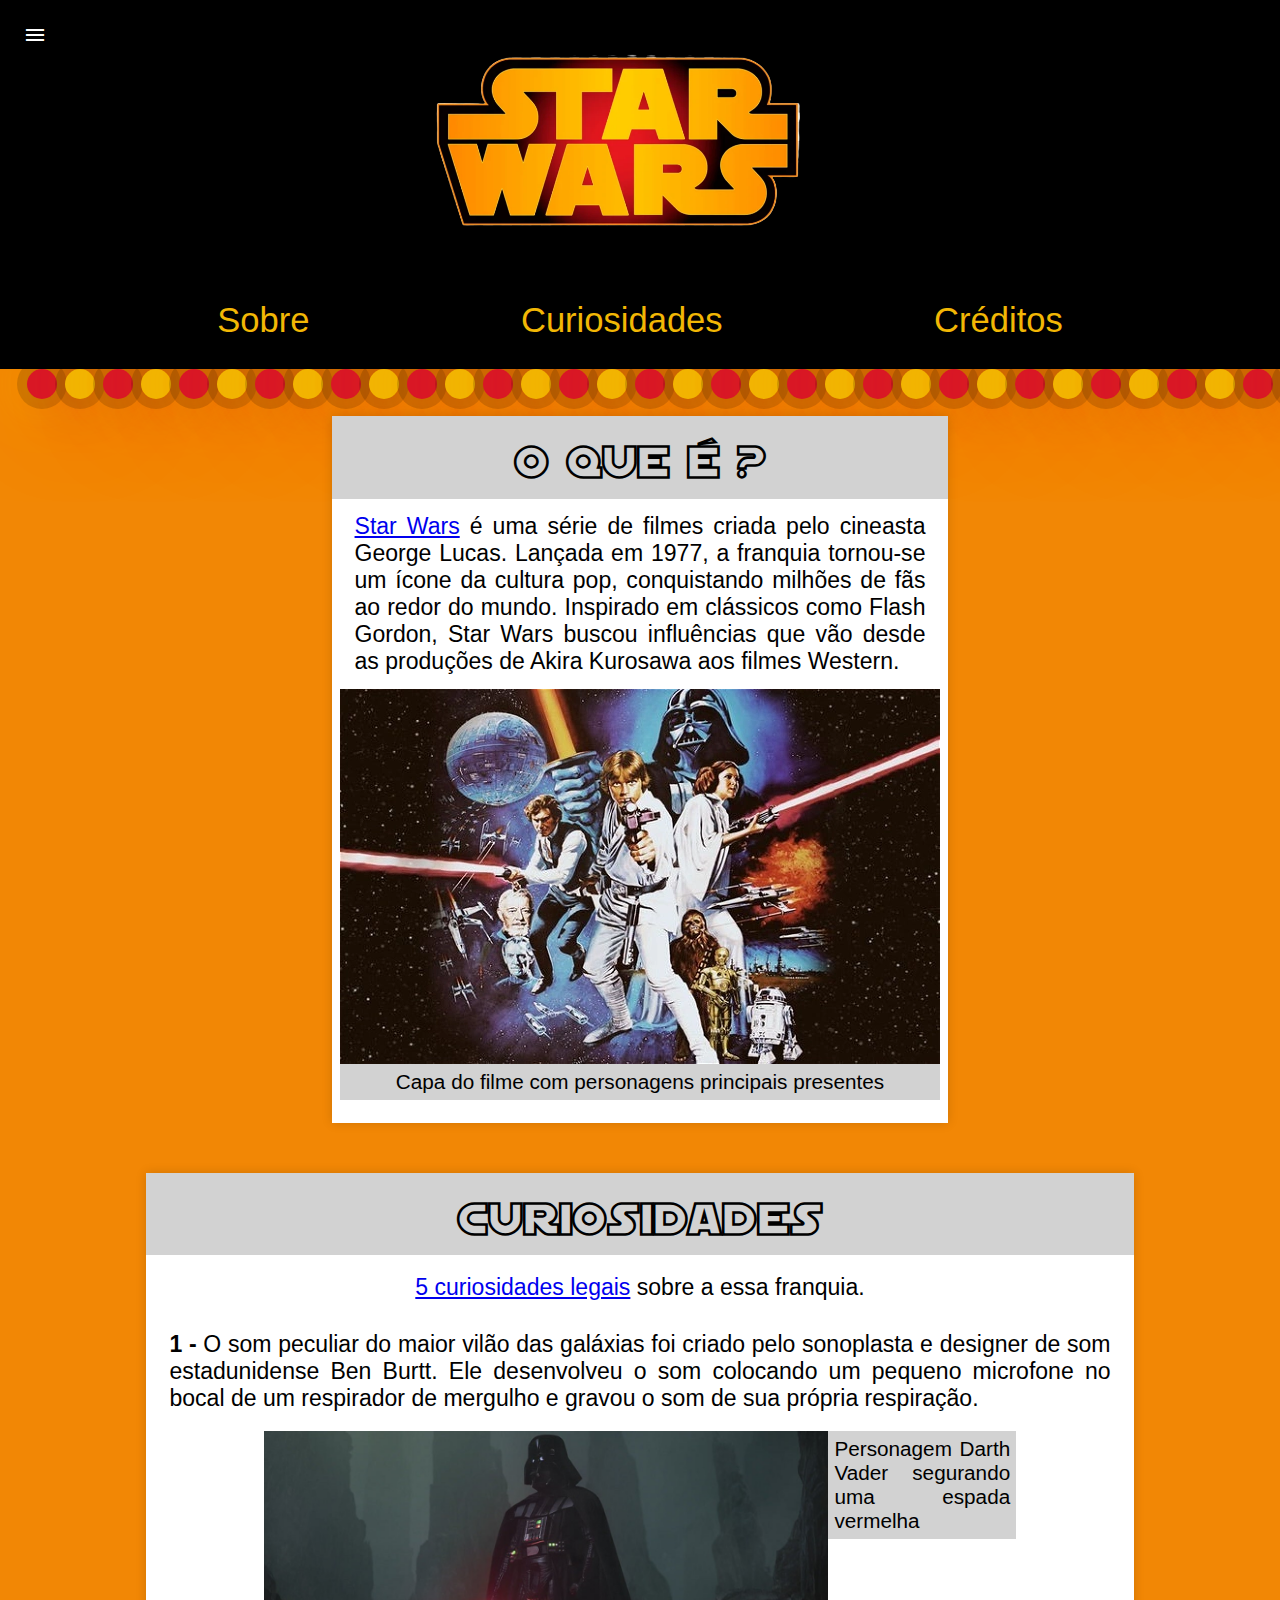
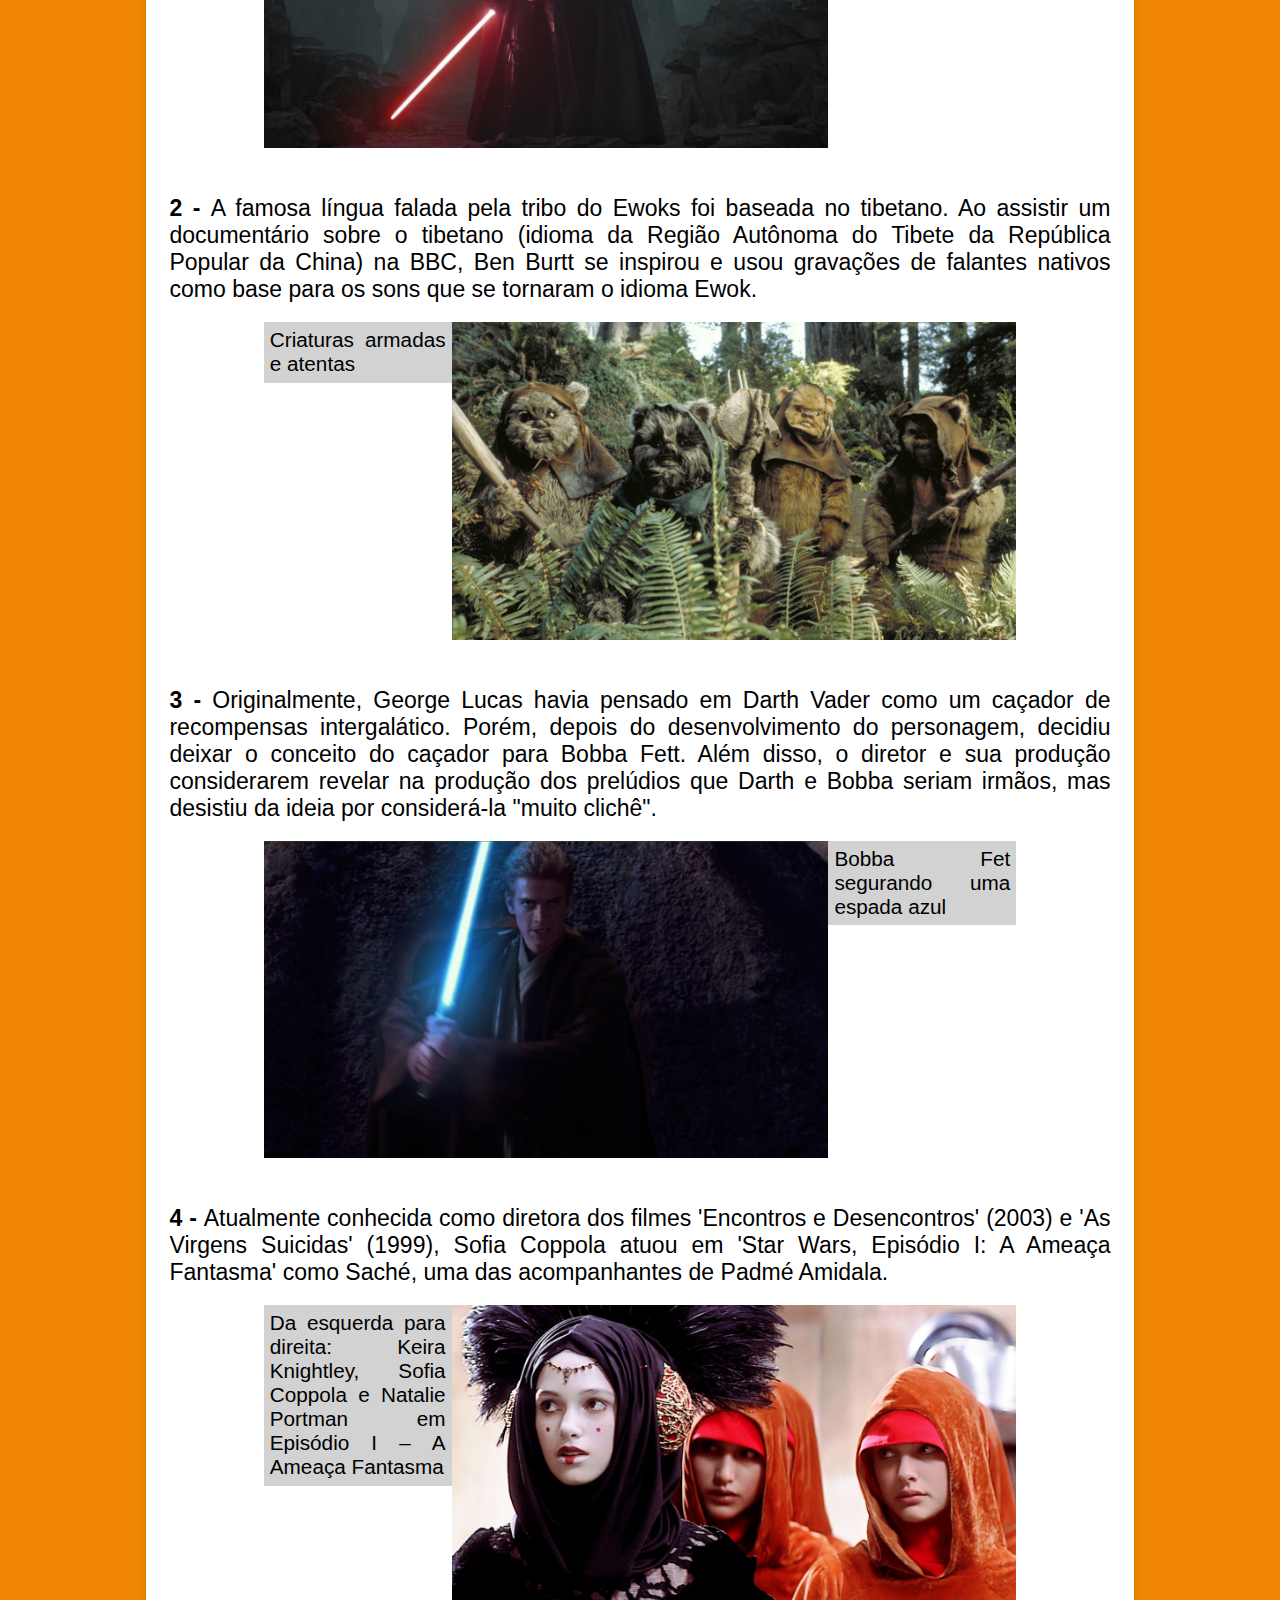
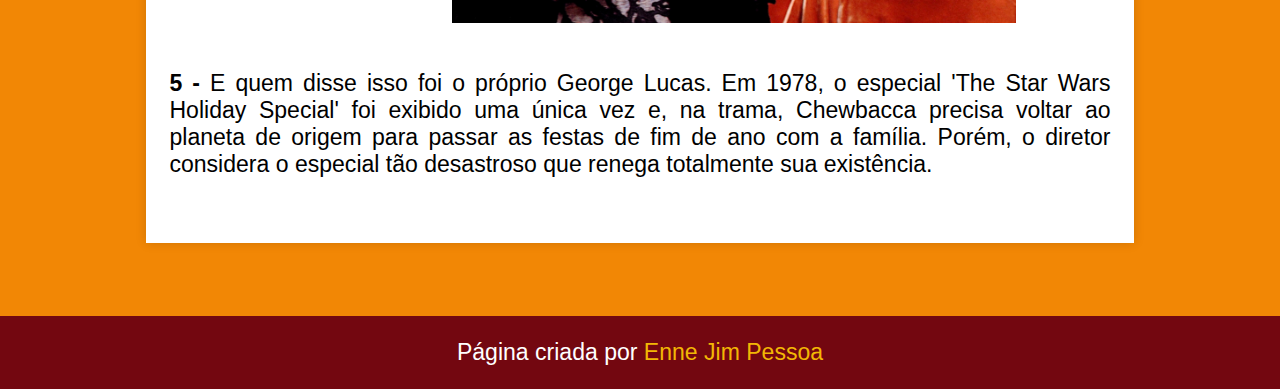
<file: index.html>
<!DOCTYPE html>
<html lang="pt-br">
<head>
    <meta charset="UTF-8">
    <meta name="viewport" content="width=device-width, initial-scale=1.0">
    <title>Star Wars</title>
    <link rel="stylesheet" href="src/css/estilo.css">
    <link rel="shortcut icon" href="src/image/light-saber.png" type="image/x-icon">
    <link rel="stylesheet" href="https://fonts.googleapis.com/css2?family=Material+Symbols+Outlined:opsz,wght,FILL,GRAD@20..48,100..700,0..1,-50..200" />
</head>
<body>
    <header id="cabecalho">
        <span class="material-symbols-outlined">
            menu
        </span>
        <figure class="logo">
            <img src="src/image/Logo-Star-Wars.png" alt="Logo da Star Wars">
        </figure>
        <nav class="nav">
            <ul>
                <a href="#sobre">Sobre</a>
                <a href="#curiosidades">Curiosidades</a>
                <a href="#rodape">Créditos</a>
            </ul>
        </nav>
    </header>
    <main id="conteudo">
        <div class="bolhas">
            <span style="--i:11"></span>
            <span style="--i:9"></span>
            <span style="--i:21"></span>
            <span style="--i:18"></span>
            <span style="--i:4"></span>
            <span style="--i:20"></span>
            <span style="--i:15"></span>
            <span style="--i:31"></span>
            <span style="--i:23"></span>
            <span style="--i:16"></span>
            <span style="--i:10"></span>
            <span style="--i:11"></span>
            <span style="--i:9"></span>
            <span style="--i:21"></span>
            <span style="--i:18"></span>
            <span style="--i:4"></span>
            <span style="--i:20"></span>
            <span style="--i:15"></span>
            <span style="--i:31"></span>
            <span style="--i:23"></span>
            <span style="--i:16"></span>
            <span style="--i:10"></span>
            <span style="--i:11"></span>
            <span style="--i:9"></span>
            <span style="--i:21"></span>
            <span style="--i:18"></span>
            <span style="--i:4"></span>
            <span style="--i:20"></span>
            <span style="--i:15"></span>
            <span style="--i:31"></span>
            <span style="--i:23"></span>
            <span style="--i:16"></span>
            <span style="--i:10"></span>
            <span style="--i:11"></span>
            <span style="--i:9"></span>
            <span style="--i:21"></span>
            <span style="--i:18"></span>
            <span style="--i:4"></span>
            <span style="--i:20"></span>
            <span style="--i:15"></span>
            <span style="--i:31"></span>
            <span style="--i:23"></span>
            <span style="--i:16"></span>
            <span style="--i:10"></span>
        </div>
        <section id="sobre">
            <h1>O que é ?</h1>
            <p>
                <a href="https://www.aficionados.com.br/star-wars/" rel="external" target="_blank">Star Wars</a> é uma série de filmes criada pelo cineasta George Lucas. Lançada em 1977, a franquia tornou-se um ícone da cultura pop, conquistando milhões de fãs ao redor do mundo. Inspirado em clássicos como Flash Gordon, Star Wars buscou influências que vão desde as produções de Akira Kurosawa aos filmes Western.
            </p>
            <figure class="figura">
                <img src="src/image/star-wars-31_cke.webp" alt="Capa do filme com personagens principais presentes">
                <figcaption>
                    Capa do filme com personagens principais presentes
                </figcaption>
            </figure>
        </section>
        <section id="curiosidades">
            <h1>Curiosidades</h1>
            <p>
                <a href="https://www.selecoes.com.br/cultura-lazer/curiosidades-sobre-star-wars-que-voce-nunca-soube-vb/" rel="external" target="_blank">5 curiosidades legais</a> sobre a essa franquia.
            </p>
            <ol class="curiosidades">
                <li>
                    O som peculiar do maior vilão das galáxias foi criado pelo sonoplasta e designer de som estadunidense Ben Burtt. Ele desenvolveu o som colocando um pequeno microfone no bocal de um respirador de mergulho e gravou o som de sua própria respiração.
                    <figure class="figura">
                        <img src="src/image/darth-vader.png" alt="Personagem Darth Vader">
                        <figcaption class="direita">
                            Personagem Darth Vader segurando uma espada vermelha
                        </figcaption>
                    </figure>
                </li>
                <li>
                    A famosa língua falada pela tribo do Ewoks foi baseada no tibetano. Ao assistir um documentário sobre o tibetano (idioma da Região Autônoma do Tibete da República Popular da China) na BBC, Ben Burtt se inspirou e usou gravações de falantes nativos como base para os sons que se tornaram o idioma Ewok. 
                    <figure class="figura">
                        <figcaption class="esquerda">
                            Criaturas armadas e atentas
                        </figcaption>
                        <img src="src/image/criaturas-armadas.png" alt="Criaturas armadas e atentas">
                    </figure>
                </li>
                <li>
                    Originalmente, George Lucas havia pensado em Darth Vader como um caçador de recompensas intergalático. Porém, depois do desenvolvimento do personagem, decidiu deixar o conceito do caçador para Bobba Fett. Além disso, o diretor e sua produção considerarem revelar na produção dos prelúdios que Darth e Bobba seriam irmãos, mas desistiu da ideia por considerá-la "muito clichê". 
                    <figure class="figura">
                        <img src="src/image/bobba.png" alt="Bobba Fet">
                        <figcaption class="direita">
                            Bobba Fet segurando uma espada azul
                        </figcaption>
                    </figure>
                </li>
                <li>
                    Atualmente conhecida como diretora dos filmes 'Encontros e Desencontros' (2003) e 'As Virgens Suicidas' (1999), Sofia Coppola atuou em 'Star Wars, Episódio I: A Ameaça Fantasma' como Saché, uma das acompanhantes de Padmé Amidala. 
                    <figure class="figura">
                        <figcaption class="esquerda">
                            Da esquerda para direita: Keira Knightley, Sofia Coppola e Natalie Portman em Episódio I – A Ameaça Fantasma
                        </figcaption>
                        <img src="src/image/ameaca-fantasma.png" alt="Keira Knightley, Sofia Coppola e Natalie Portman">
                    </figure>
                </li>
                <li>
                    E quem disse isso foi o próprio George Lucas. Em 1978, o especial 'The Star Wars Holiday Special' foi exibido uma única vez e, na trama, Chewbacca precisa voltar ao planeta de origem para passar as festas de fim de ano com a família. Porém, o diretor considera o especial tão desastroso que renega totalmente sua existência.
                </li>
            </ol>
        </section>
    </main>
    <footer id="rodape">
        <p>
            Página criada por <a href="" rel="external" target="_blank">Enne Jim Pessoa</a>
        </p>
    </footer>
</body>
</html>
</file>
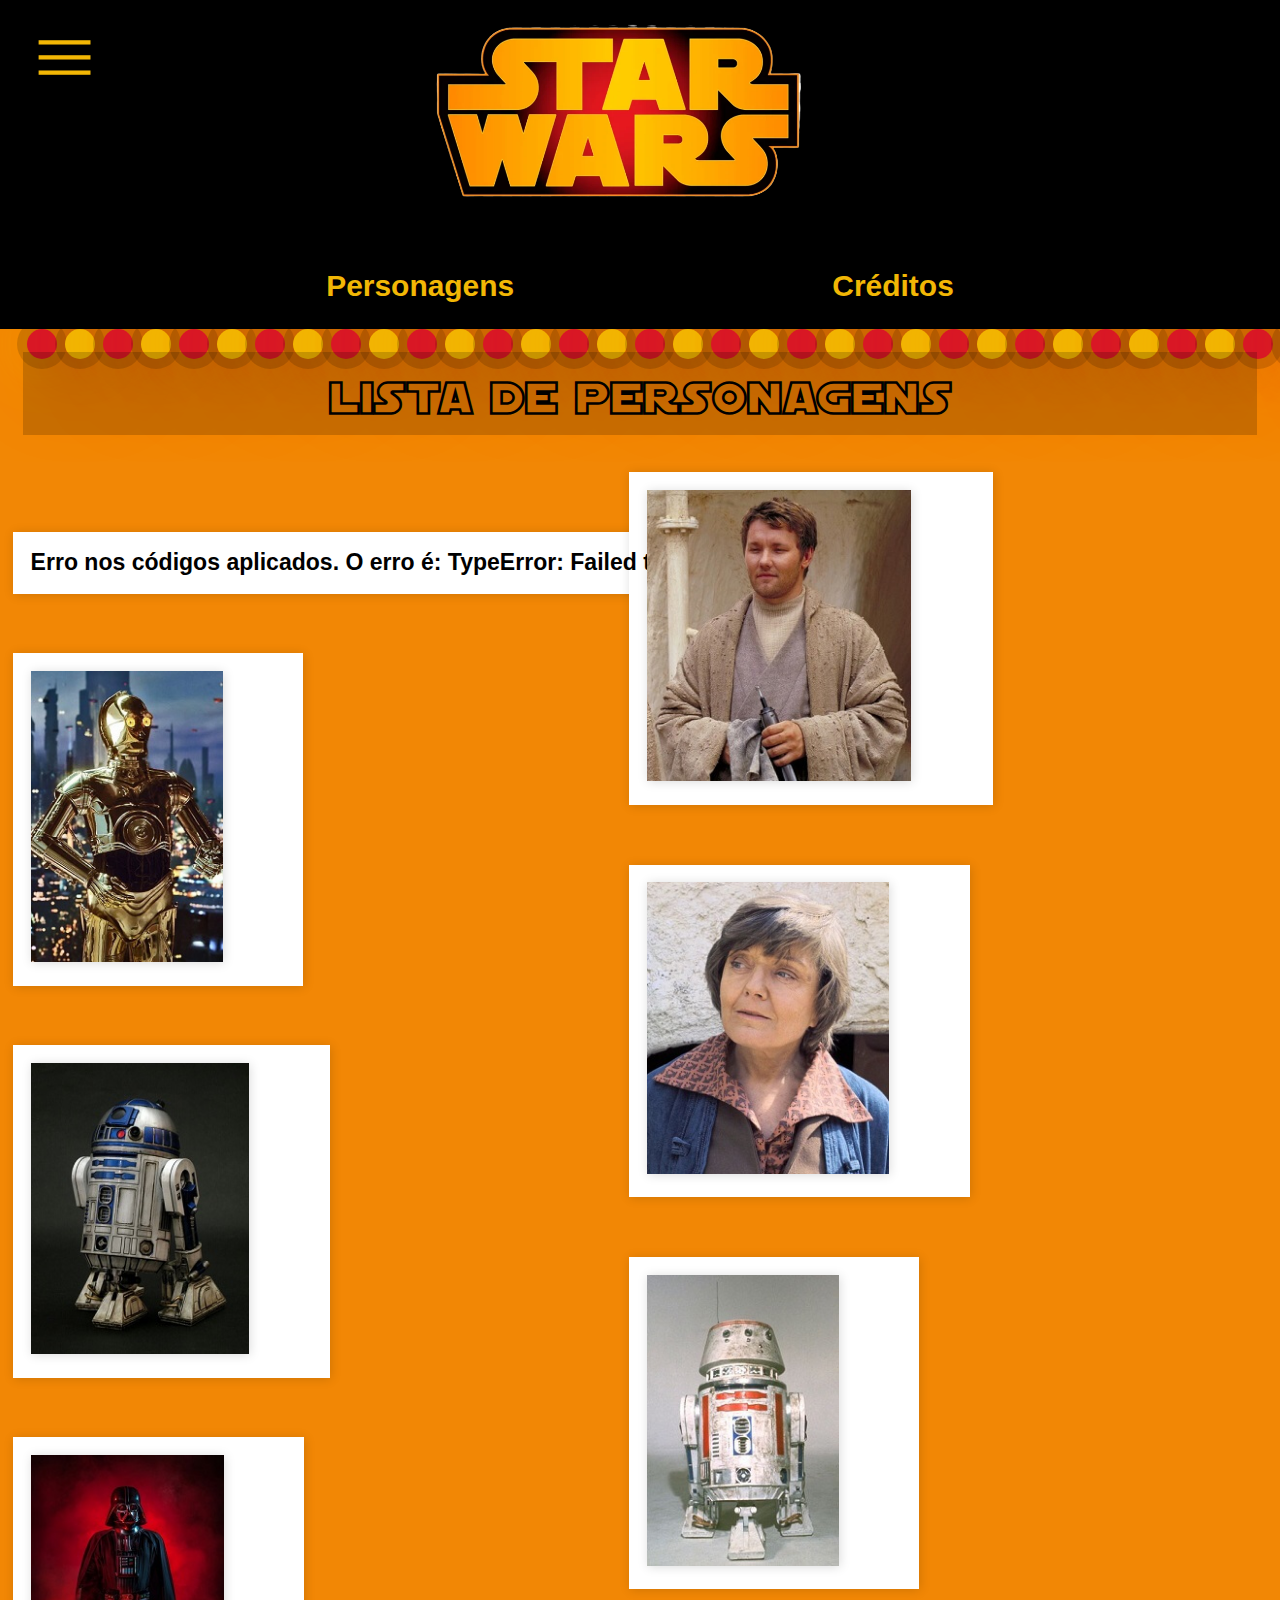
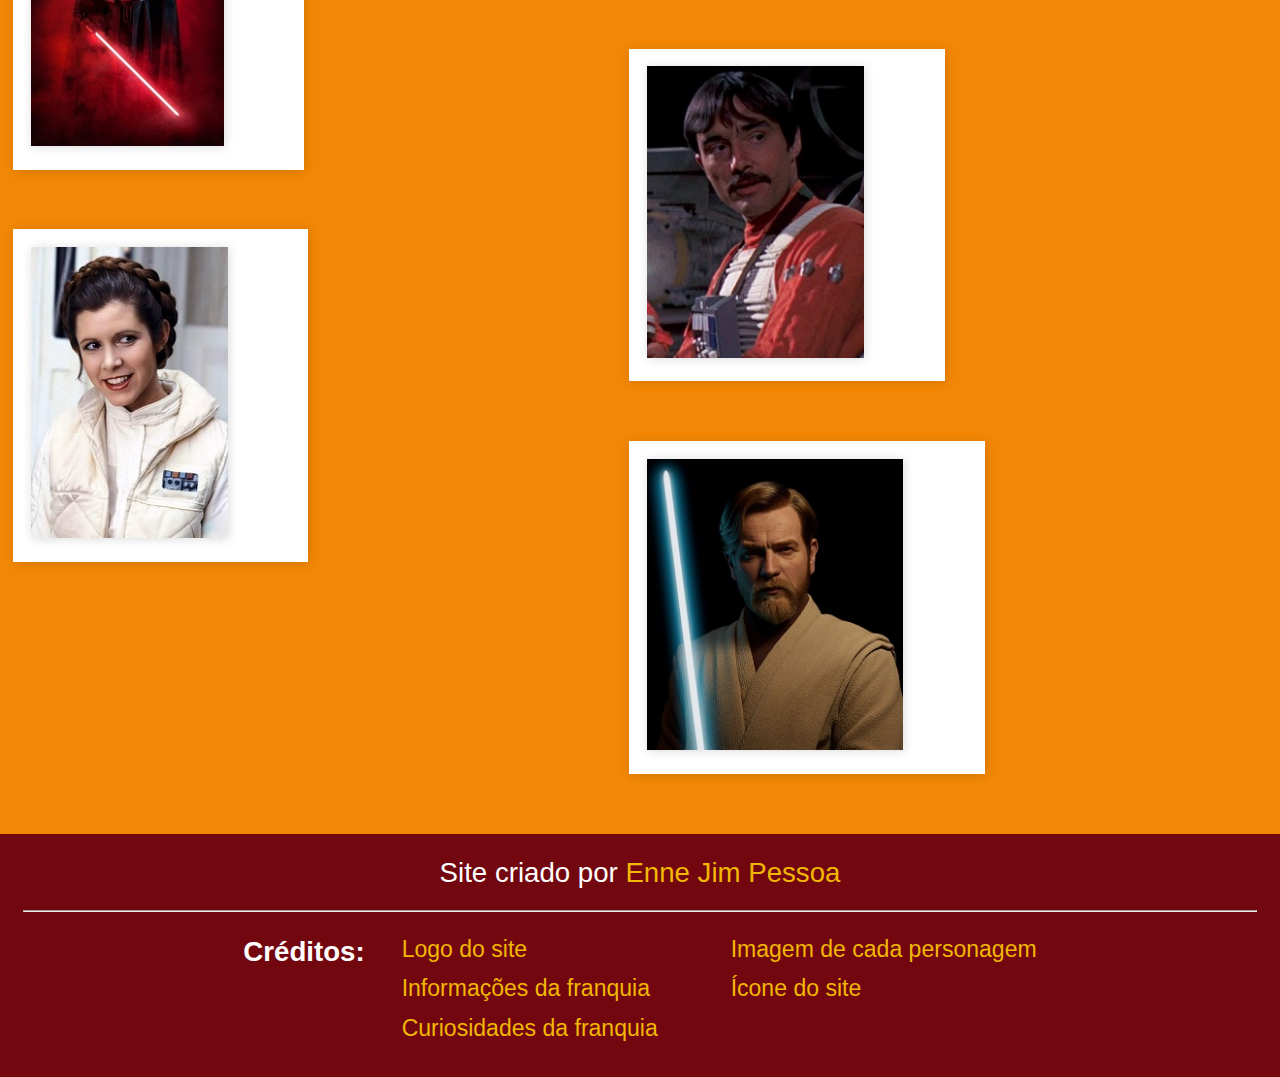
<file: view/galeria.html>
<!DOCTYPE html>
<html lang="pt-br">
<head>
    <meta charset="UTF-8">
    <meta name="viewport" content="width=device-width, initial-scale=1.0">
    <title>Star Wars</title>
    <link rel="shortcut icon" href="../img/light-saber.png" type="image/x-icon">
    <!-- CSS -->
    <link rel="stylesheet" href="../css/reset.css">
    <link rel="stylesheet" href="../css/style.css">
    <link rel="stylesheet" href="../css/responsive.css">
    <!-- Fontes -->
    <link rel="stylesheet" href="https://fonts.googleapis.com/css2?family=Material+Symbols+Outlined:opsz,wght,FILL,GRAD@20..48,100..700,0..1,-50..200" />
    <!-- JavaScript -->
    <script src="../js/menu.js" defer></script>
    <script src="../js/personagens.js" defer></script>
    <script src="../js/topo.js" defer></script>
</head>
<body>
    <header id="cabecalho">
        <figure class="logo" id="logo">
            <a href="../index.html" aria-label="Logo do site clicável para a página principal" rel="prev"><img src="../img/Logo-Star-Wars.png" alt="Logo da Star Wars"></a>
        </figure>

        <nav id="menu">
            <!--Botão de menu-->
            <span class="material-symbols-outlined sr-only" id="icone-de-menu" aria-hidden="true" tabindex="0">
                menu
            </span>

            <ul class="menu" id="paginas-de-menu">
                <a href="../index.html" aria-label="A primeira página do site" rel="prev" class="pagina">
                    Ínicio
                </a>

                <a href="galeria.html" aria-label="A segunda e última página do site" rel="self" class="pagina">
                    Galeria
                </a>
            </ul>
        </nav>

        <nav class="nav" id="nav">
            <ul>
                <a href="#personagens" aria-label="Personagens da franquia">
                    Personagens
                </a>

                <a href="#rodape" aria-label="Créditos de desenvolvedore do site">
                    Créditos
                </a>
            </ul>
        </nav>
    </header>

    <main id="conteudo">
        <section id="personagens">
            <h1>Lista de personagens</h1>

            <ul class="lista-de-personagens">
                <li>
                    <article class="personagem">
                        <figure class="foto">

                        </figure>

                        <article class="aspectos">
                            <h2 class="nome">

                            </h2>
                            
                            <p class="aspecto">

                            </p>
                        </article>
                    </article>
                </li>

                <li>
                    <article class="personagem">
                        <figure class="foto">

                        </figure>

                        <article class="aspectos">
                            <h2 class="nome">

                            </h2>

                            <p class="aspecto">

                            </p>
                        </article>
                    </article>
                </li>
                
                <li>
                    <article class="personagem">
                        <figure class="foto">

                        </figure>
                        
                        <article class="aspectos">
                            <h2 class="nome">

                            </h2>
                        
                            <p class="aspecto">

                            </p>
                        </article>
                    </article>
                </li>

                <li>
                    <article class="personagem">
                        <figure class="foto">

                        </figure>

                        <article class="aspectos">
                            <h2 class="nome">

                            </h2>

                            <p class="aspecto">

                            </p>
                        </article>
                    </article>
                </li>

                <li>
                    <article class="personagem">
                        <figure class="foto">

                        </figure>

                        <article class="aspectos">
                            <h2 class="nome">

                            </h2>

                            <p class="aspecto">

                            </p>
                        </article>
                    </article>
                </li>

                <li>
                    <article class="personagem">
                        <figure class="foto">

                        </figure>

                        <article class="aspectos">
                            <h2 class="nome">

                            </h2>

                            <p class="aspecto">

                            </p>
                        </article>
                    </article>
                </li>

                <li>
                    <article class="personagem">
                        <figure class="foto">

                        </figure>

                        <article class="aspectos">
                            <h2 class="nome">

                            </h2>

                            <p class="aspecto">

                            </p>
                        </article>
                    </article>
                </li>

                <li>
                    <article class="personagem">
                        <figure class="foto">

                        </figure>

                        <article class="aspectos">
                            <h2 class="nome">

                            </h2>

                            <p class="aspecto">

                            </p>
                        </article>
                    </article>
                </li>

                <li>
                    <article class="personagem">
                        <figure class="foto">

                        </figure>

                        <article class="aspectos">
                            <h2 class="nome">

                            </h2>

                            <p class="aspecto">

                            </p>
                        </article>
                    </article>
                </li>

                <li>
                    <article class="personagem">
                        <figure class="foto">

                        </figure>

                        <article class="aspectos">
                            <h2 class="nome">

                            </h2>

                            <p class="aspecto">

                            </p>
                        </article>
                    </article>
                </li>
            </ul>
        </section>

        <!--Botão de voltar ao topo-->
        <span class="material-symbols-outlined sr-only" id="topo" aria-hidden="true" tabindex="0">
            shift
        </span>
        
        <!--Animação de fundo da tela do conteúdo-->
        <div class="bolhas">
            <span style="--i:11"></span>
            <span style="--i:9"></span>
            <span style="--i:21"></span>
            <span style="--i:18"></span>
            <span style="--i:4"></span>
            <span style="--i:20"></span>
            <span style="--i:15"></span>
            <span style="--i:31"></span>
            <span style="--i:23"></span>
            <span style="--i:16"></span>
            <span style="--i:10"></span>
            <span style="--i:11"></span>
            <span style="--i:9"></span>
            <span style="--i:21"></span>
            <span style="--i:18"></span>
            <span style="--i:4"></span>
            <span style="--i:20"></span>
            <span style="--i:15"></span>
            <span style="--i:31"></span>
            <span style="--i:23"></span>
            <span style="--i:16"></span>
            <span style="--i:10"></span>
            <span style="--i:11"></span>
            <span style="--i:9"></span>
            <span style="--i:21"></span>
            <span style="--i:18"></span>
            <span style="--i:4"></span>
            <span style="--i:20"></span>
            <span style="--i:15"></span>
            <span style="--i:31"></span>
            <span style="--i:23"></span>
            <span style="--i:16"></span>
            <span style="--i:10"></span>
            <span style="--i:11"></span>
            <span style="--i:9"></span>
            <span style="--i:21"></span>
            <span style="--i:18"></span>
            <span style="--i:4"></span>
            <span style="--i:20"></span>
            <span style="--i:15"></span>
            <span style="--i:31"></span>
            <span style="--i:23"></span>
            <span style="--i:16"></span>
            <span style="--i:10"></span>
        </div>
    </main>

    <footer id="rodape">
        <p>
            Site criado por <a href="https://github.com/Enne-Amore" aria-label="Minha conta do GitHub" rel="external" target="_blank">Enne Jim Pessoa</a>
        </p>

        <hr>

        <section class="creditos">
            <h2>Créditos:</h2>

            <ul class="lista">
                <li>
                    <a href="https://www.imagensempng.com.br/logo-star-wars-png/" aria-label="Logo que simboliza a franquia" rel="external" target="_blank">Logo do site</a>
                </li>

                <li>
                    <a href="https://www.aficionados.com.br/star-wars/" aria-label="Informações pegas que são sobre a franquia" rel="external" target="_blank">Informações da franquia</a>
                </li>

                <li>
                    <a href="https://www.selecoes.com.br/cultura-lazer/curiosidades-sobre-star-wars-que-voce-nunca-soube-vb/" aria-label="Informações pegas que são de curiosidades da franquia" rel="external" target="_blank">Curiosidades da franquia</a>
                </li>

                <li>
                    <a href="https://br.pinterest.com" aria-label="Imagem representativa de cada personagem apresentada" rel="external" target="_blank">Imagem de cada personagem</a>
                </li>

                <li>
                    <a href="https://www.flaticon.com/free-icons/star-wars" aria-label="Ícone que representa a: duas espadas" title="star wars icons" rel="external" target="_blank">Ícone do site</a>
                </li>
            </ul>
        </section>
    </footer>
</body>
</html>
</file>
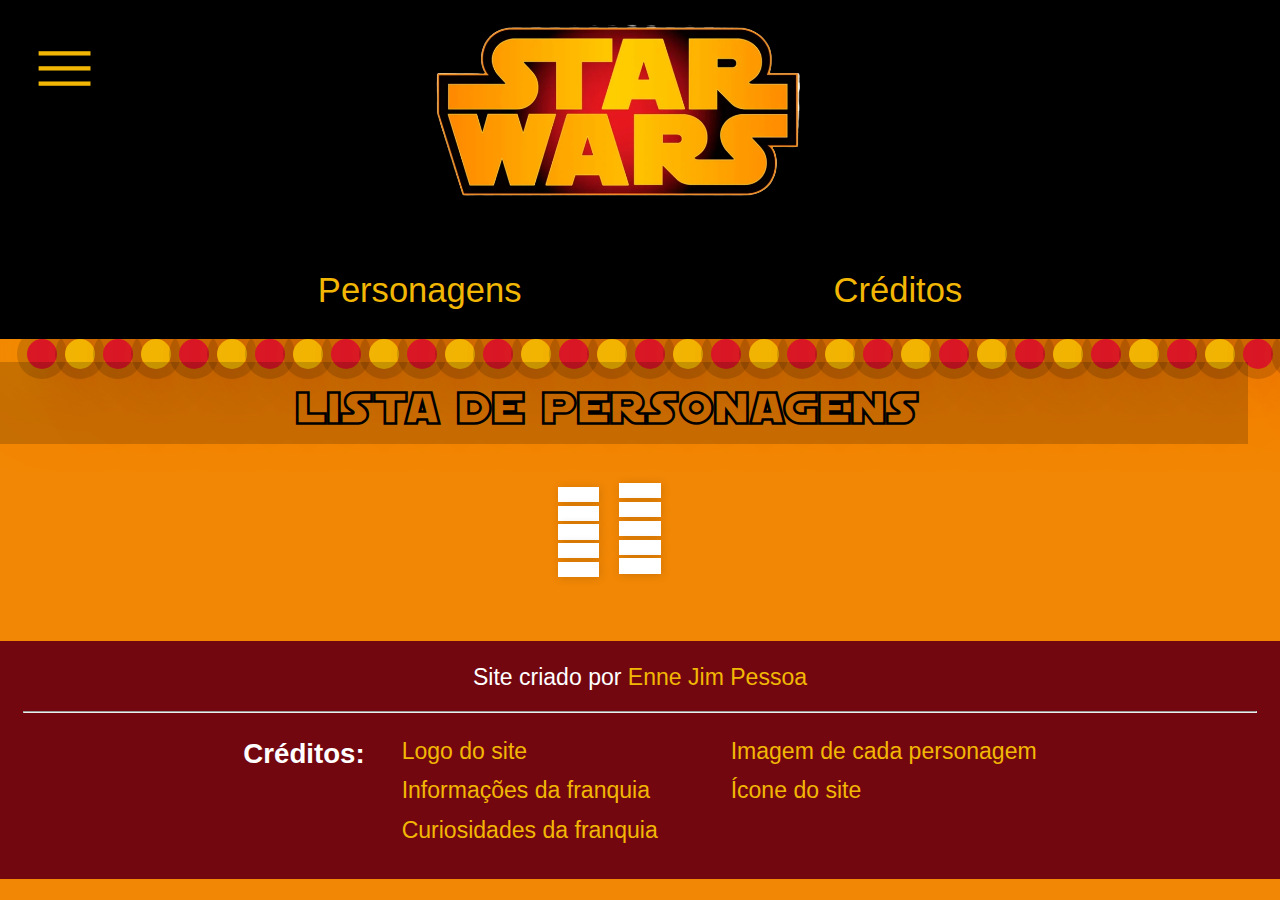
<file: src/view/galeria.html>
<!DOCTYPE html>
<html lang="pt-br">
<head>
    <meta charset="UTF-8">
    <meta name="viewport" content="width=device-width, initial-scale=1.0">
    <title>Star Wars</title>
    <link rel="shortcut icon" href="../image/light-saber.png" type="image/x-icon">
    <!-- CSS -->
    <link rel="stylesheet" href="../css/reset.css">
    <link rel="stylesheet" href="../css/estilo.css">
    <link rel="stylesheet" href="../css/responsive.css">
    <!-- Fontes -->
    <link rel="stylesheet" href="https://fonts.googleapis.com/css2?family=Material+Symbols+Outlined:opsz,wght,FILL,GRAD@20..48,100..700,0..1,-50..200" />
    <!-- JavaScript -->
    <script src="../js/menu.js" defer></script>
    <script src="../js/personagens.js" defer></script>
    <script src="../js/topo.js" defer></script>
</head>
<body>
    <header id="cabecalho">
        <figure class="logo" id="logo">
            <a href="../../index.html" aria-label="Logo do site clicável para a página principal" rel="prev"><img src="../image/Logo-Star-Wars.png" alt="Logo da Star Wars"></a>
        </figure>

        <nav id="menu">
            <!--Botão de menu-->
            <span class="material-symbols-outlined sr-only" id="icone-de-menu" aria-hidden="true" tabindex="0">
                menu
            </span>

            <ul class="menu" id="paginas-de-menu">
                <a href="../../index.html" aria-label="A primeira página do site" rel="prev" class="pagina">
                    Ínicio
                </a>

                <a href="galeria.html" aria-label="A segunda e última página do site" rel="self" class="pagina">
                    Galeria
                </a>
            </ul>
        </nav>

        <nav class="nav" id="nav">
            <ul>
                <a href="#personagens" aria-label="Personagens da franquia">
                    Personagens
                </a>

                <a href="#rodape" aria-label="Créditos de desenvolvedore do site">
                    Créditos
                </a>
            </ul>
        </nav>
    </header>

    <main id="conteudo">
        <section id="personagens">
            <h1>Lista de personagens</h1>

            <ul class="lista-de-personagens">
                <li>
                    <article class="personagem">
                        <figure class="foto">

                        </figure>

                        <article class="aspectos">
                            <h2 class="nome">

                            </h2>
                            
                            <p class="aspecto">

                            </p>
                        </article>
                    </article>
                </li>

                <li>
                    <article class="personagem">
                        <figure class="foto">

                        </figure>

                        <article class="aspectos">
                            <h2 class="nome">

                            </h2>

                            <p class="aspecto">

                            </p>
                        </article>
                    </article>
                </li>
                
                <li>
                    <article class="personagem">
                        <figure class="foto">

                        </figure>
                        
                        <article class="aspectos">
                            <h2 class="nome">

                            </h2>
                        
                            <p class="aspecto">

                            </p>
                        </article>
                    </article>
                </li>

                <li>
                    <article class="personagem">
                        <figure class="foto">

                        </figure>

                        <article class="aspectos">
                            <h2 class="nome">

                            </h2>

                            <p class="aspecto">

                            </p>
                        </article>
                    </article>
                </li>

                <li>
                    <article class="personagem">
                        <figure class="foto">

                        </figure>

                        <article class="aspectos">
                            <h2 class="nome">

                            </h2>

                            <p class="aspecto">

                            </p>
                        </article>
                    </article>
                </li>

                <li>
                    <article class="personagem">
                        <figure class="foto">

                        </figure>

                        <article class="aspectos">
                            <h2 class="nome">

                            </h2>

                            <p class="aspecto">

                            </p>
                        </article>
                    </article>
                </li>

                <li>
                    <article class="personagem">
                        <figure class="foto">

                        </figure>

                        <article class="aspectos">
                            <h2 class="nome">

                            </h2>

                            <p class="aspecto">

                            </p>
                        </article>
                    </article>
                </li>

                <li>
                    <article class="personagem">
                        <figure class="foto">

                        </figure>

                        <article class="aspectos">
                            <h2 class="nome">

                            </h2>

                            <p class="aspecto">

                            </p>
                        </article>
                    </article>
                </li>

                <li>
                    <article class="personagem">
                        <figure class="foto">

                        </figure>

                        <article class="aspectos">
                            <h2 class="nome">

                            </h2>

                            <p class="aspecto">

                            </p>
                        </article>
                    </article>
                </li>

                <li>
                    <article class="personagem">
                        <figure class="foto">

                        </figure>

                        <article class="aspectos">
                            <h2 class="nome">

                            </h2>

                            <p class="aspecto">

                            </p>
                        </article>
                    </article>
                </li>
            </ul>
        </section>

        <!--Botão de voltar ao topo-->
        <span class="material-symbols-outlined sr-only" id="topo" aria-hidden="true" tabindex="0">
            shift
        </span>
        
        <!--Animação de fundo da tela do conteúdo-->
        <div class="bolhas">
            <span style="--i:11"></span>
            <span style="--i:9"></span>
            <span style="--i:21"></span>
            <span style="--i:18"></span>
            <span style="--i:4"></span>
            <span style="--i:20"></span>
            <span style="--i:15"></span>
            <span style="--i:31"></span>
            <span style="--i:23"></span>
            <span style="--i:16"></span>
            <span style="--i:10"></span>
            <span style="--i:11"></span>
            <span style="--i:9"></span>
            <span style="--i:21"></span>
            <span style="--i:18"></span>
            <span style="--i:4"></span>
            <span style="--i:20"></span>
            <span style="--i:15"></span>
            <span style="--i:31"></span>
            <span style="--i:23"></span>
            <span style="--i:16"></span>
            <span style="--i:10"></span>
            <span style="--i:11"></span>
            <span style="--i:9"></span>
            <span style="--i:21"></span>
            <span style="--i:18"></span>
            <span style="--i:4"></span>
            <span style="--i:20"></span>
            <span style="--i:15"></span>
            <span style="--i:31"></span>
            <span style="--i:23"></span>
            <span style="--i:16"></span>
            <span style="--i:10"></span>
            <span style="--i:11"></span>
            <span style="--i:9"></span>
            <span style="--i:21"></span>
            <span style="--i:18"></span>
            <span style="--i:4"></span>
            <span style="--i:20"></span>
            <span style="--i:15"></span>
            <span style="--i:31"></span>
            <span style="--i:23"></span>
            <span style="--i:16"></span>
            <span style="--i:10"></span>
        </div>
    </main>

    <footer id="rodape">
        <p>
            Site criado por <a href="https://github.com/Enne-Amore" aria-label="Minha conta do GitHub" rel="external" target="_blank">Enne Jim Pessoa</a>
        </p>

        <hr>

        <section class="creditos">
            <h2>Créditos:</h2>

            <ul class="lista">
                <li>
                    <a href="https://www.imagensempng.com.br/logo-star-wars-png/" aria-label="Logo que simboliza a franquia" rel="external" target="_blank">Logo do site</a>
                </li>

                <li>
                    <a href="https://www.aficionados.com.br/star-wars/" aria-label="Informações pegas que são sobre a franquia" rel="external" target="_blank">Informações da franquia</a>
                </li>

                <li>
                    <a href="https://www.selecoes.com.br/cultura-lazer/curiosidades-sobre-star-wars-que-voce-nunca-soube-vb/" aria-label="Informações pegas que são de curiosidades da franquia" rel="external" target="_blank">Curiosidades da franquia</a>
                </li>

                <li>
                    <a href="https://br.pinterest.com" aria-label="Imagem representativa de cada personagem apresentada" rel="external" target="_blank">Imagem de cada personagem</a>
                </li>

                <li>
                    <a href="https://www.flaticon.com/free-icons/star-wars" aria-label="Ícone que representa a: duas espadas" title="star wars icons" rel="external" target="_blank">Ícone do site</a>
                </li>
            </ul>
        </section>
    </footer>
</body>
</html>
</file>
<file: src/css/estilo.css>
@charset 'UTF-8';

@font-face {
    font-family: 'star-wars';
    src: url(../fonts/sf_distant_galaxy/SF\ Distant\ Galaxy\ Outline.ttf) format(truetype);
}

/* A mente do site */
:root {
    --vermelha-escura: #730710;
    --vermelha-clara: #D91828;
    --amarela-clara: #F2B705;
    --amarela-escura: #F29F05;
    --laranja: #F28705;
    --fonte-padrao: Arial, Helvetica, sans-serif;
    --fonte-titulo: 'star-wars';
}
* {
    margin: 0;
    padding: 0;
    box-sizing: border-box;
}
html {
    scroll-behavior: smooth;
}
body {
    max-width: 100%;
    height: auto;
    font: 1.8vw var(--fonte-padrao);
}

/* O cabeçalho do site */

#cabecalho {
    background-color: black;
    color: white;
    padding: 1em 1em 0;

}

#cabecalho #menu .material-symbols-outlined {
    position: absolute;
    top: 3%;
    cursor: pointer;
    color: var(--amarela-clara);
    font-size: 3em;
    padding: 0.1em;
    border-radius: 0.3em;
    transition-duration: .6s;
}
#cabecalho #menu .material-symbols-outlined:hover {
    background-color: white;
    color: var(--amarela-escura);
}
#cabecalho #menu .material-symbols-outlined:active {
    background-color: var(--amarela-escura);
    color: white;
    transition-duration: .2s;
}
#cabecalho #menu .menu {
    display: flex;
    flex-direction: column;
    position: absolute;
    background-color: var(--amarela-clara);
    top: 0;
    left: -80%;
    opacity: 0%;
    transition-duration: .4s;
}
#cabecalho #menu .menu a {
    text-decoration: none;
    color: white;
    font-size: 2em;
    padding: 0.8em 1em 0.4em;
    transition-duration: .6s;
}
#cabecalho #menu .menu a:last-child {
    padding-top: 0.4em;
    padding-bottom: 0.8em;
}
#cabecalho #menu .menu a:hover {
    background-color: var(--vermelha-clara);
    padding: 1em;
}
#cabecalho #menu .menu a:active {
    background-color: var(--vermelha-escura);
    transition-duration: .2s;
}

#cabecalho .logo img {
    background-color: rgba(0, 0, 0, 0.178);
    width: 30%;
    height: auto;
    display: inline-flex;
    margin-left: 32vw;
}

#cabecalho .nav ul {
    display: flex;
    justify-content: space-evenly;
    padding: 2em 0 0.5em;
}
#cabecalho .nav ul a {
    text-decoration: none;
    color: var(--amarela-clara);
    font-size: 1.5em;
    padding: 0.5em;
    border-radius: 0.3em;
    transition-duration: .6s;
}
#cabecalho .nav ul a:hover {
    background-color: white;
    color: var(--amarela-escura);
    padding: 0.5em 1em;
}
#cabecalho .nav ul a:active {
    background-color: var(--amarela-escura);
    color: white;
    transition-duration: .2s;
}

/* O conteúdo do site */

#conteudo {
    background-color: var(--laranja);
    padding: 1em;
    position: relative;
    width: 100%;
    height: 100%;
    overflow: hidden;
}
#conteudo .bolhas {
    position: absolute;
    display: flex;
    bottom: 0;
    top: 0;
}
#conteudo .bolhas span {
    width: 30px;
    height: 30px;
    background-color: var(--vermelha-clara);
    margin: 0 4px;
    border-radius: 50%;
    box-shadow: 0 0 0 10px rgba(0, 0, 0, 0.144),
    0 0 50px var(--amarela-clara),
    0 0 100px var(--amarela-clara);
    animation: animar calc(500s / var(--i)) linear infinite;

}
#conteudo .bolhas span:nth-of-type(even) {
    background-color: var(--amarela-clara);
    box-shadow: 0 0 0 10px rgba(0, 0, 0, 0.144),
    0 0 50px var(--vermelha-clara),
    0 0 100px var(--vermelha-clara);
}
@keyframes animar {
    0% {
        transform: translateY(-20vh) scale(0);
    }
    100% {
        transform: translateY(1000vh) scale(1);
    }
}

#conteudo h1 {
    font-family: var(--fonte-titulo);
    font-size: 2em;
    background-color: rgba(0, 0, 0, 0.178);
    width: 100%;
    padding: 0.5em 0em 0.3em;
    text-align: center;
}

#conteudo #sobre, #conteudo #curiosidades {
    background-color: white;
    box-shadow: 0 0 10px rgba(0, 0, 0, 0.144);
    display: flex;
    flex-direction: column;
    align-items: center;
    position: relative;
    z-index: 1;
}

#conteudo #sobre {
    width: 50%;
    gap: 0.5em;
    margin: 2% auto;
}
#conteudo #sobre p {
    padding: 0.1em 1em;
    text-align: justify;
}
#conteudo #sobre .figura {
    display: flex;
    justify-content: center;
    flex-direction: column;
    align-items: center;
    padding-bottom: 1em;
}
#conteudo #sobre .figura img {
    background-color: rgba(0, 0, 0, 0.178);
    width: 100%;
    height: 100%;
}
#conteudo #sobre .figura figcaption {
    text-align: center;
    width: 100%;
    height: max-content;
    font-size: 0.9em;
    padding: 0.3em;
    background-color: rgba(0, 0, 0, 0.178);
}

#conteudo #curiosidades p {
    text-align: center;
    width: fit-content;
}
#conteudo #curiosidades {
    width: 80%;
    gap: 0.8em;
    margin: 4% auto;
}
#conteudo #curiosidades .curiosidades {
    padding: 0.1em 1em 0.8em;
    text-align: justify;
    list-style: none;
    counter-reset: mynum;
}
#conteudo #curiosidades .curiosidades li {
    margin: 1% auto 5%;
}
#conteudo #curiosidades .curiosidades li::before {
    content: counter(mynum) " - ";
    counter-increment: mynum;
    font-weight: bolder;
}
#conteudo #curiosidades .curiosidades .figura {
    display: flex;
    justify-content: center;
    margin: 2% auto;
}
#conteudo #curiosidades .curiosidades .figura img {
    background-color: rgba(0, 0, 0, 0.178);
    width: 60%;
    height: 60%;
}
#conteudo #curiosidades .curiosidades .figura figcaption {
    width: 20%;
    height: max-content;
    font-size: 0.9em;
    padding: 0.3em;
    background-color: rgba(0, 0, 0, 0.178);
}
#conteudo #curiosidades .curiosidades .figura.direita {
    text-align: right;
}
#conteudo #curiosidades .curiosidades .figura.esquerda {
    text-align: left;
}

#conteudo #personagens {
    width: 100vw;
    display: flex;
    flex-direction: column;
    margin: auto -4.5%;
    position: relative;
    z-index: 1;
}
#conteudo #personagens .lista-de-personagens {
    list-style: none;
    columns: 2;
    margin: 3% auto;
}
#conteudo #personagens .lista-de-personagens .personagem {
    background-color: white;
    box-shadow: 1px 1px 10px rgba(0, 0, 0, 0.144);
    margin: 10% auto;
    padding: 3% 6% 3% 3%;
    width: max-content;
    text-align: center;
    display: flex;
    align-items: flex-start;
    gap: 3vw;
}
#conteudo #personagens .lista-de-personagens .personagem .foto img {
    background-color: rgba(0, 0, 0, 0.178);
    box-shadow: 1px 1px 10px rgba(0, 0, 0, 0.144);
    width: 100%;
    height: 100%;
}
#conteudo #personagens .lista-de-personagens .personagem .aspectos {
    display: flex;
    flex-direction: column;
    align-items: center;
    width: min-content;
    padding-right: 2.5%;
    gap: 1vw;
}
#conteudo #personagens .lista-de-personagens .personagem .aspectos .nome {
    font-family: var(--fonte-titulo);
    background-color: rgba(0, 0, 0, 0.178);
    padding: 5%;
    width: 120%;
    text-align: center;
}
#conteudo #personagens .lista-de-personagens .personagem .aspectos .aspecto {
    width: max-content;
}

#conteudo #topo {
    position: fixed;
    cursor: pointer;
    right: 2%;
    bottom: 5%;
    background-color: var(--amarela-clara);
    color: white;
    box-shadow: 1px 1px 10px rgba(0, 0, 0, 0.144);
    font-size: 2em;
    border-radius: 5em;
    padding: 1%;
    z-index: 1;
    transition-duration: .4s;
}
#conteudo #topo:hover {
    background-color: var(--amarela-escura);
}
#conteudo #topo:active {
    background-color: var(--laranja);
    transition-duration: .2s;
}

/* O rodapé do site */

#rodape {
    background-color: var(--vermelha-escura);
    color: white;
    padding: 1em;
    text-align: center;
}

#rodape hr {
    margin-top: 0.9em;
}

#rodape h2 {
    font-size: 1.2em;
}
#rodape .creditos {
    display: flex;
    justify-content: center;
    margin: 2% 20% 1%;
    gap: 5%;
}
#rodape .creditos .lista {
    list-style: none;
    columns: 2;
    text-align: start;
}
#rodape .creditos .lista li {
    margin-bottom: 4%;
    width: max-content;
}

#rodape a {
    text-decoration: none;
    color: var(--amarela-clara);
    transition-duration: .4s;
}
#rodape a:hover {
    background-color: white;
    color: var(--amarela-escura);
    padding: 0.1em;
    border-radius: 1em;
}
#rodape a:active {
    background-color: var(--amarela-escura);
    color: white;
    transition-duration: .2s;
}
</file>
<file: css/style.css>
@charset "UTF-8";

/* A mente do site */
body {
    max-width: 100%;
    height: auto;
    font: 1.8vw var(--fonte-padrao);
}

/* Cabeçalho */
#cabecalho {
    position: relative;
    background-color: black;
    color: white;
    padding: 1em 1em 0;
}

#cabecalho #menu .material-symbols-outlined {
    position: absolute;
    top: 5%;
    cursor: pointer;
    color: var(--amarela-clara);
    font-size: 3em;
    padding: 0.1em;
    border-radius: 0.3em;
    transition-duration: .6s;
}
#cabecalho #menu .material-symbols-outlined:hover,
#cabecalho #menu .material-symbols-outlined:focus {
    background-color: white;
    color: var(--amarela-escura);
}
#cabecalho #menu .material-symbols-outlined:active {
    background-color: var(--amarela-escura);
    color: white;
    transition-duration: .2s;
}
#cabecalho #menu .menu {
    display: flex;
    flex-direction: column;
    position: absolute;
    background-color: var(--amarela-clara);
    top: 0;
    left: -80%;
    opacity: 0%;
    transition-duration: .4s;
}
#cabecalho #menu .menu a {
    text-decoration: none;
    display: none;
    color: white;
    font-size: 2em;
    padding: 0.8em 1em 0.4em;
    transition-duration: .6s;
}
#cabecalho #menu .menu a:last-child {
    padding-top: 0.4em;
    padding-bottom: 0.8em;
}
#cabecalho #menu .menu a:hover,
#cabecalho #menu .menu a:focus {
    background-color: var(--vermelha-clara);
    padding: 1em;
}
#cabecalho #menu .menu a:active {
    background-color: var(--vermelha-escura);
    transition-duration: .2s;
}
#cabecalho .logo {
    margin-left: 32vw;
}
#cabecalho .logo a {
    display: inline;
}
#cabecalho .logo a:focus-visible {
    border-radius: 1em;
}
#cabecalho .logo a img {
    background-color: rgba(0, 0, 0, 0.178);
    width: 45%;
    height: auto;
}

#cabecalho .nav ul {
    display: flex;
    justify-content: space-evenly;
    padding: 2em 0 0.5em;
}
#cabecalho .nav ul a {
    color: var(--amarela-clara);
    font-size: 1.3em;
    font-weight: bold;
    padding: 0.5em;
    border-radius: 0.3em;
    transition-duration: .6s;
}
#cabecalho .nav ul a:hover,
#cabecalho .nav ul a:focus {
    background-color: white;
    color: var(--amarela-escura);
    padding: 0.5em 1em;
}
#cabecalho .nav ul a:active {
    background-color: var(--amarela-escura);
    color: white;
    transition-duration: .2s;
}

/* O conteúdo do site */
#conteudo {
    background-color: var(--laranja);
    padding: 1em;
    position: relative;
    width: 100%;
    height: 100%;
    overflow: hidden;
}
#conteudo .bolhas {
    position: absolute;
    display: flex;
    bottom: 0;
    top: 0;
}
#conteudo .bolhas span {
    width: 30px;
    height: 30px;
    background-color: var(--vermelha-clara);
    margin: 0 4px;
    border-radius: 50%;
    box-shadow: 0 0 0 10px rgba(0, 0, 0, 0.144),
    0 0 50px var(--amarela-clara),
    0 0 100px var(--amarela-clara);
    animation: animar calc(500s / var(--i)) linear infinite;

}
#conteudo .bolhas span:nth-of-type(even) {
    background-color: var(--amarela-clara);
    box-shadow: 0 0 0 10px rgba(0, 0, 0, 0.144),
    0 0 50px var(--vermelha-clara),
    0 0 100px var(--vermelha-clara);
}
@keyframes animar {
    0% {
        transform: translateY(-20vh) scale(0);
    }
    100% {
        transform: translateY(1000vh) scale(1);
    }
}

#conteudo h1 {
    font-family: var(--fonte-titulo);
    font-size: 2em;
    background-color: rgba(0, 0, 0, 0.178);
    width: 100%;
    padding: 0.5em 0em 0.3em;
    text-align: center;
}

#conteudo #sobre, #conteudo #curiosidades {
    background-color: white;
    box-shadow: 0 0 10px rgba(0, 0, 0, 0.144);
    display: flex;
    flex-direction: column;
    align-items: center;
    position: relative;
    z-index: 1;
}

#conteudo #sobre {
    width: 50%;
    gap: 0.5em;
    margin: 2% auto;
}
#conteudo #sobre p {
    padding: 0.1em 1em;
    text-align: justify;
}
#conteudo #sobre .figura {
    display: flex;
    justify-content: center;
    flex-direction: column;
    align-items: center;
    padding-bottom: 1em;
}
#conteudo #sobre .figura img {
    background-color: rgba(0, 0, 0, 0.178);
    width: 100%;
    height: 100%;
}
#conteudo #sobre .figura figcaption {
    text-align: center;
    width: 100%;
    height: max-content;
    font-size: 0.9em;
    padding: 0.3em;
    background-color: rgba(0, 0, 0, 0.178);
}

#conteudo #curiosidades {
    width: 80%;
    gap: 0.8em;
    margin: 4% auto;
}
#conteudo #curiosidades p {
    text-align: center;
    width: fit-content;
    text-decoration: underline;
}
#conteudo #curiosidades .curiosidades {
    padding: 0.1em 1em 0.8em;
    text-align: justify;
    list-style: none;
    counter-reset: mynum;
}
#conteudo #curiosidades .curiosidades li {
    margin: 1% auto 5%;
}
#conteudo #curiosidades .curiosidades li::before {
    content: counter(mynum) " - ";
    counter-increment: mynum;
    font-weight: bolder;
}
#conteudo #curiosidades .curiosidades .figura {
    display: flex;
    justify-content: center;
    margin: 2% auto;
}
#conteudo #curiosidades .curiosidades .figura img {
    background-color: rgba(0, 0, 0, 0.178);
    width: 60%;
    height: 60%;
}
#conteudo #curiosidades .curiosidades .figura figcaption {
    width: 20%;
    height: max-content;
    font-size: 0.9em;
    padding: 0.3em;
    background-color: rgba(0, 0, 0, 0.178);
}
#conteudo #curiosidades .curiosidades .figura.direita {
    text-align: right;
}
#conteudo #curiosidades .curiosidades .figura.esquerda {
    text-align: left;
}

#conteudo #personagens {
    max-width: 100vw;
    display: flex;
    flex-direction: column;
    margin: auto;
    position: relative;
    z-index: 1;
}
#conteudo #personagens .lista-de-personagens {
    list-style: none;
    columns: 2;
    margin: 3% 1%;
}
#conteudo #personagens .lista-de-personagens .personagem {
    background-color: white;
    box-shadow: 1px 1px 10px rgba(0, 0, 0, 0.144);
    margin: 10% -3.8%;
    padding: 3% 6% 3% 3%;
    width: max-content;
    text-align: center;
    display: flex;
    align-items: flex-start;
    gap: 3vw;
}
#conteudo #personagens .lista-de-personagens .personagem .foto img {
    background-color: rgba(0, 0, 0, 0.178);
    box-shadow: 1px 1px 10px rgba(0, 0, 0, 0.144);
    width: 100%;
    height: 100%;
}
#conteudo #personagens .lista-de-personagens .personagem .aspectos {
    display: flex;
    flex-direction: column;
    align-items: center;
    width: min-content;
    padding-right: 2.5%;
    gap: 1vw;
}
#conteudo #personagens .lista-de-personagens .personagem .aspectos .nome {
    font-family: var(--fonte-titulo);
    background-color: rgba(0, 0, 0, 0.178);
    padding: 5%;
    width: 120%;
    text-align: center;
}
#conteudo #personagens .lista-de-personagens .personagem .aspectos .aspecto {
    width: max-content;
}

#conteudo #topo {
    position: fixed;
    cursor: pointer;
    right: 2%;
    bottom: 5%;
    background-color: var(--amarela-clara);
    color: white;
    box-shadow: 1px 1px 10px rgba(0, 0, 0, 0.144);
    font-size: 2em;
    border-radius: 5em;
    padding: 1%;
    z-index: 1;
    transition-duration: .2s;
    animation: fade .3s ease;
}
#conteudo #topo:hover,
#conteudo #topo:focus {
    background-color: var(--amarela-escura);
}
#conteudo #topo:active {
    background-color: var(--laranja);
}

/* O rodapé do site */
#rodape {
    background-color: var(--vermelha-escura);
    color: white;
    padding: 1em;
    text-align: center;
}

#rodape p {
    font-size: 1.2em;
}

#rodape hr {
    margin-top: 0.9em;
}

#rodape .creditos {
    display: flex;
    justify-content: center;
    margin: 2% 20% 1%;
    gap: 5%;
}
#rodape .creditos h2 {
    font-size: 1.2em;
}
#rodape .creditos .lista {
    list-style: none;
    columns: 2;
    text-align: start;
}
#rodape .creditos .lista li {
    margin-bottom: 4%;
    width: max-content;
}

#rodape a {
    text-decoration: none;
    color: var(--amarela-clara);
    transition-duration: .4s;
}
#rodape a:hover,
#rodape a:focus {
    background-color: white;
    color: var(--amarela-escura);
    padding: 0.1em;
    border-radius: 1em;
}
#rodape a:active {
    background-color: var(--amarela-escura);
    color: white;
    transition-duration: .2s;
}
</file>
<file: css/responsive.css>
/* Padrão de todas as telas pequenas */
@media screen and (max-width: 1200px) {
    #conteudo #curiosidades .figura.esquerda,
    #conteudo #curiosidades .figura.direita {
        display: flex;
        align-items: center;
    }
    #conteudo #curiosidades .figura.esquerda {
        flex-direction: column;
    }
    #conteudo #curiosidades .figura.direita {
        flex-direction: column-reverse;
    }

    #conteudo #personagens .lista-de-personagens {
        display: flex;
        flex-direction: column;
        align-items: center;
        justify-content: center;
        max-width: 100vw;
    }

    #conteudo #topo {
        right: 4%;
    }
}

/* Dispositivos em pé */
@media screen and (max-width: 1200px) and (orientation: portrait) {
    body {
        font-size: 4vw;
    }

    #cabecalho .logo {
        margin-left: 20vw;
    }
    #cabecalho .logo a img {
        width: 75%;
    }
    #cabecalho .nav ul {
        padding: 1.5em 0 0.5em;
    }
    #cabecalho .nav ul a {
        padding: 0.5em 0.3em;
    }
    #cabecalho .nav ul a:hover {
        padding: 0.5em 0.4em;
    }

    #conteudo {
        font-size: 5vw;
    }
    #conteudo #sobre, #conteudo #curiosidades {
        width: auto;
    }

    #conteudo #curiosidades .curiosidades li {
        margin: 1% auto 10%;
    }
    #conteudo #curiosidades .curiosidades .figura img {
        width: 100%;
        height: 100%;
    }
    #conteudo #curiosidades .curiosidades .figura figcaption {
        width: 100%;
        text-align: center;
    }

    #conteudo #personagens .lista-de-personagens .personagem {
        margin: 5% -7%;
        padding: 6%;
        align-items: center;
        flex-direction: column;
        gap: 0;
    }
    #conteudo #personagens .lista-de-personagens .personagem .aspectos {
        width: min-content;
        gap: 2vw;
        padding-right: 0;
    }
    #conteudo #personagens .lista-de-personagens .personagem .aspectos .nome {
        width: 112%;
        padding: 5% 0;
    }

    #conteudo #topo {
        font-size: 3em;
        padding: 2%;
    }

    #rodape .creditos {
        margin: 5% auto 2%;
    }
    #rodape .creditos .lista li {
        margin-bottom: 8%;
        width: 105%;
    }
}

/* Dispositivos deitados */
@media screen and (max-width: 1200px) and (orientation: landscape) {
    body {
        font-size: 2.5vw;
    }

    #conteudo #sobre {
        width: 70%;
    }

    #conteudo #curiosidades .curiosidades .figura img {
        width: 80%;
        height: 80%;
    }
    #conteudo #curiosidades .curiosidades .figura figcaption {
        width: 80%;
        text-align: center;
    }

    #conteudo #personagens .lista-de-personagens {
        display: flex;
        flex-direction: column;
        align-items: center;
        justify-content: center;
        max-width: 100vw;
    }
    #conteudo #personagens .lista-de-personagens .personagem {
        gap: 2em;
        margin: 5% -3.8%;
    }
    #conteudo #personagens .lista-de-personagens .personagem .foto {
        height: 13em;
    }

    #conteudo #topo {
        font-size: 2.5em;
        padding: 1.5%;
    }
}
</file>
<file: src/css/responsive.css>
/* A responsividade de todo o site */
@media screen and (max-width: 1200px) {
    body {
        font-size: 4vw;
    }
    #cabecalho .logo img {
        width: 60%;
        margin-left: 20vw;
    }
    #conteudo {
        font-size: 5vw;
    }
    #conteudo #sobre, #conteudo #curiosidades {
        width: auto;
    }
    #conteudo #curiosidades .curiosidades li {
        margin: 1% auto 10%;
    }
    #conteudo #curiosidades .figura.esquerda {
        display: flex;
        flex-direction: column;
    }
    #conteudo #curiosidades .figura.direita {
        display: flex;
        flex-direction: column-reverse;
    }
    #conteudo #curiosidades .curiosidades .figura img {
        width: 100%;
        height: 100%;
    }
    #conteudo #curiosidades .curiosidades .figura figcaption {
        width: 100%;
        text-align: center;
    }
    #conteudo #personagens .lista-de-personagens {
        padding: 5%;
        margin: auto;
        display: flex;
        flex-direction: column;
        align-items: center;
        justify-content: center;
    }
    #conteudo #personagens .lista-de-personagens .personagem {
        margin: 5% auto;
        padding: 5%;
        flex-direction: column;
    }
    #rodape .creditos {
        margin: 5% auto 2%;
    }
    #rodape .creditos .lista li {
        margin-bottom: 8%;
    }
}
</file>
